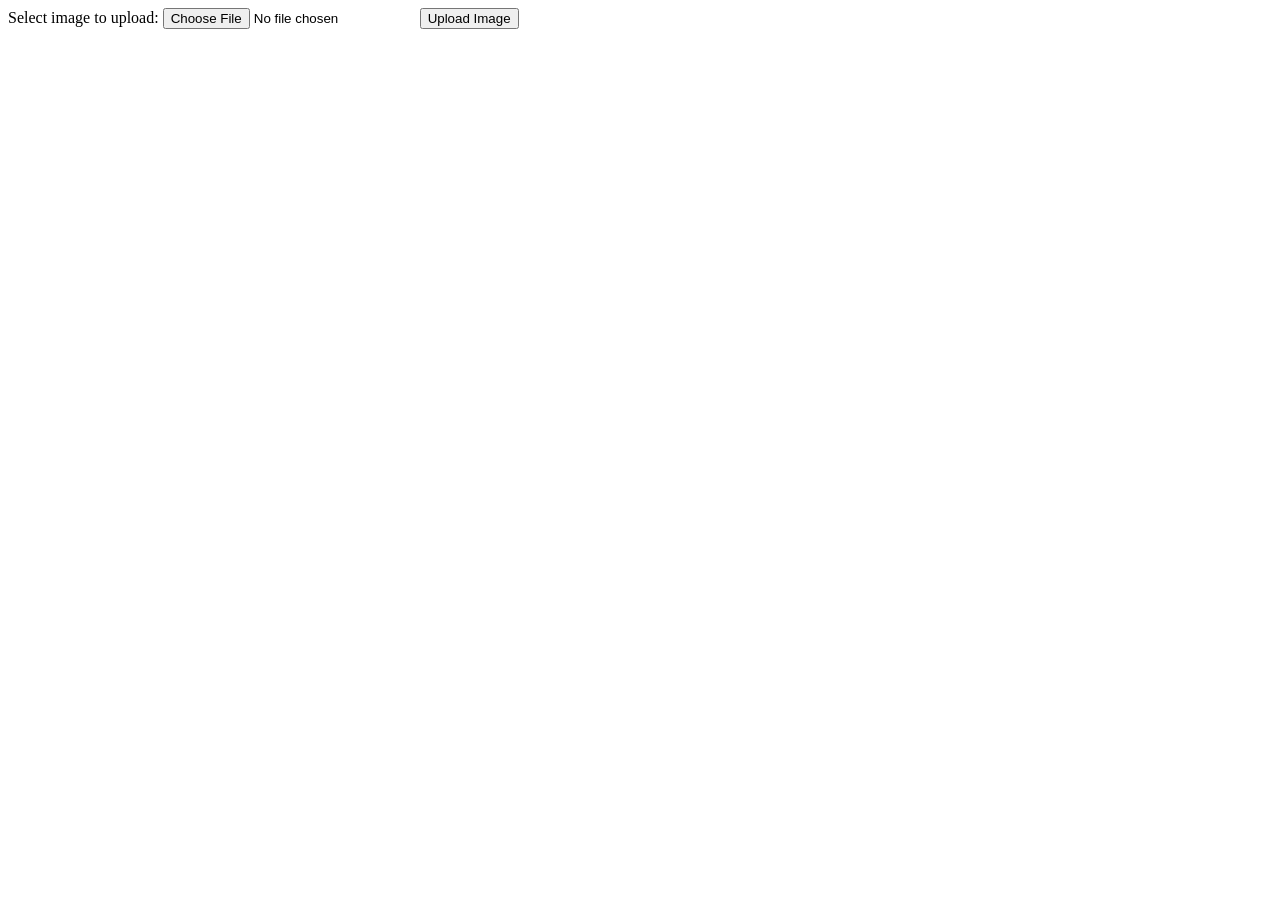
<file: Temporary/index.html>
<!DOCTYPE html>
<html>
<body>

<form action="upload_file.php" method="post" enctype="multipart/form-data">
    Select image to upload:
    <input type="file" name="fileToUpload" id="fileToUpload">
    <input type="submit" value="Upload Image" name="submit">
</form>

</body>
</html>
</file>
